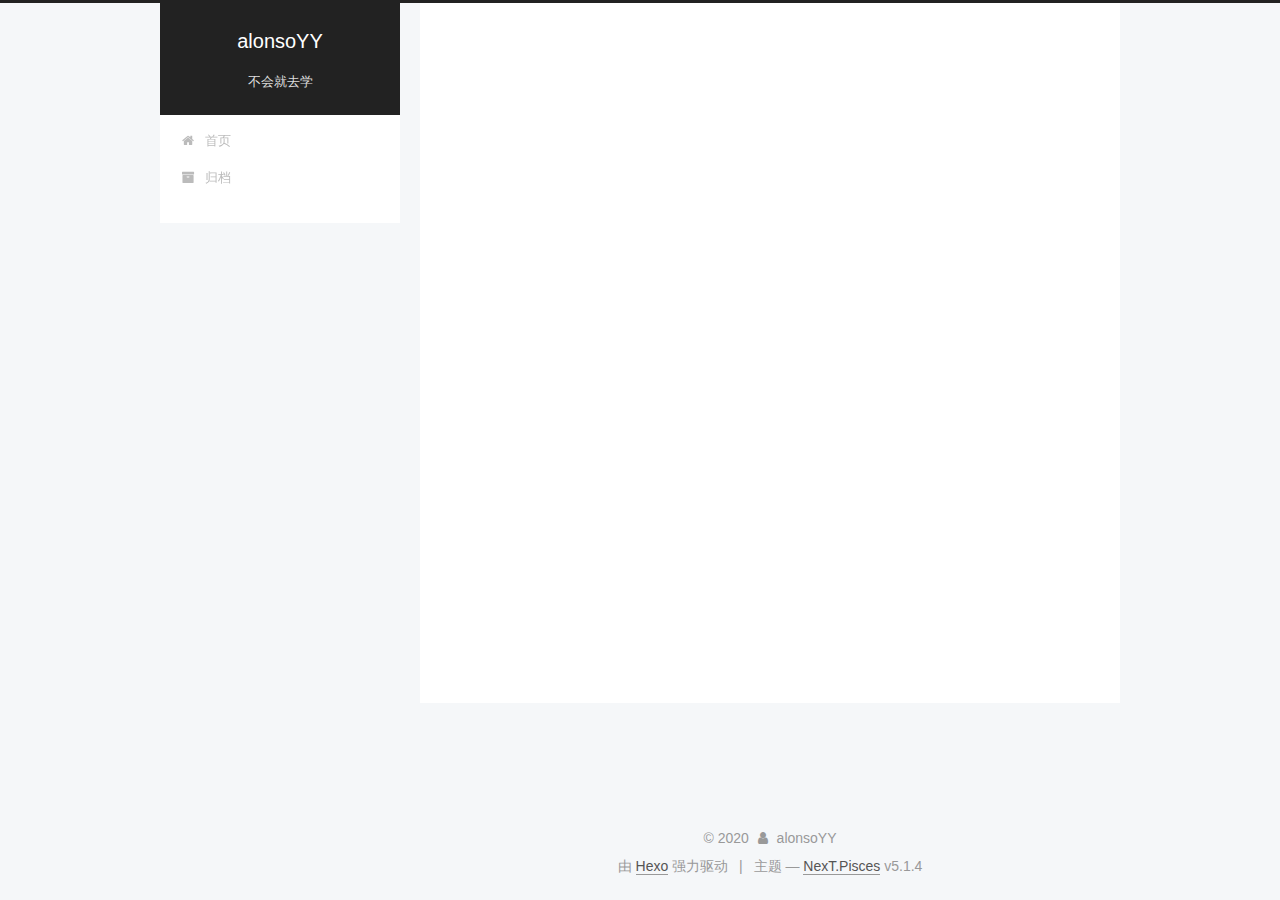
<file: archives/2020/02/index.html>
<!DOCTYPE html>



  


<html class="theme-next pisces use-motion" lang="zh-Hans">
<head>
  <meta charset="UTF-8"/>
<meta http-equiv="X-UA-Compatible" content="IE=edge" />
<meta name="viewport" content="width=device-width, initial-scale=1, maximum-scale=1"/>
<meta name="theme-color" content="#222">









<meta http-equiv="Cache-Control" content="no-transform" />
<meta http-equiv="Cache-Control" content="no-siteapp" />
















  
  
  <link href="/lib/fancybox/source/jquery.fancybox.css?v=2.1.5" rel="stylesheet" type="text/css" />







<link href="/lib/font-awesome/css/font-awesome.min.css?v=4.6.2" rel="stylesheet" type="text/css" />

<link href="/css/main.css?v=5.1.4" rel="stylesheet" type="text/css" />


  <link rel="apple-touch-icon" sizes="180x180" href="/images/apple-touch-icon-next.png?v=5.1.4">


  <link rel="icon" type="image/png" sizes="32x32" href="/images/favicon-32x32-next.png?v=5.1.4">


  <link rel="icon" type="image/png" sizes="16x16" href="/images/favicon-16x16-next.png?v=5.1.4">


  <link rel="mask-icon" href="/images/logo.svg?v=5.1.4" color="#222">





  <meta name="keywords" content="Hexo, NexT" />










<meta name="description" content="你不会重启一下啊！">
<meta property="og:type" content="website">
<meta property="og:title" content="alonsoYY">
<meta property="og:url" content="http://yoursite.com/archives/2020/02/index.html">
<meta property="og:site_name" content="alonsoYY">
<meta property="og:description" content="你不会重启一下啊！">
<meta property="article:author" content="alonsoYY">
<meta name="twitter:card" content="summary">



<script type="text/javascript" id="hexo.configurations">
  var NexT = window.NexT || {};
  var CONFIG = {
    root: '/',
    scheme: 'Pisces',
    version: '5.1.4',
    sidebar: {"position":"left","display":"post","offset":12,"b2t":false,"scrollpercent":false,"onmobile":false},
    fancybox: true,
    tabs: true,
    motion: {"enable":true,"async":false,"transition":{"post_block":"fadeIn","post_header":"slideDownIn","post_body":"slideDownIn","coll_header":"slideLeftIn","sidebar":"slideUpIn"}},
    duoshuo: {
      userId: '0',
      author: '博主'
    },
    algolia: {
      applicationID: '',
      apiKey: '',
      indexName: '',
      hits: {"per_page":10},
      labels: {"input_placeholder":"Search for Posts","hits_empty":"We didn't find any results for the search: ${query}","hits_stats":"${hits} results found in ${time} ms"}
    }
  };
</script>



  <link rel="canonical" href="http://yoursite.com/archives/2020/02/"/>





  <title>归档 | alonsoYY</title>
  








<meta name="generator" content="Hexo 4.2.0"></head>

<body itemscope itemtype="http://schema.org/WebPage" lang="zh-Hans">

  
  
    
  

  <div class="container sidebar-position-left page-archive">
    <div class="headband"></div>

    <header id="header" class="header" itemscope itemtype="http://schema.org/WPHeader">
      <div class="header-inner"><div class="site-brand-wrapper">
  <div class="site-meta ">
    

    <div class="custom-logo-site-title">
      <a href="/"  class="brand" rel="start">
        <span class="logo-line-before"><i></i></span>
        <span class="site-title">alonsoYY</span>
        <span class="logo-line-after"><i></i></span>
      </a>
    </div>
      
        <p class="site-subtitle">不会就去学</p>
      
  </div>

  <div class="site-nav-toggle">
    <button>
      <span class="btn-bar"></span>
      <span class="btn-bar"></span>
      <span class="btn-bar"></span>
    </button>
  </div>
</div>

<nav class="site-nav">
  

  
    <ul id="menu" class="menu">
      
        
        <li class="menu-item menu-item-home">
          <a href="/%20" rel="section">
            
              <i class="menu-item-icon fa fa-fw fa-home"></i> <br />
            
            首页
          </a>
        </li>
      
        
        <li class="menu-item menu-item-archives">
          <a href="/archives/%20" rel="section">
            
              <i class="menu-item-icon fa fa-fw fa-archive"></i> <br />
            
            归档
          </a>
        </li>
      

      
    </ul>
  

  
</nav>



 </div>
    </header>

    <main id="main" class="main">
      <div class="main-inner">
        <div class="content-wrap">
          <div id="content" class="content">
            

  
  
  
  <div class="post-block archive">
    <div id="posts" class="posts-collapse">
      <span class="archive-move-on"></span>

      <span class="archive-page-counter">
        
        
        
          
        
        嗯..! 目前共计 3 篇日志。 继续努力。
      </span>

      

        
        
        

        
          
          <div class="collection-title">
            <h1 class="archive-year" id="archive-year-2020">2020</h1>
          </div>
        
        

        

  <article class="post post-type-normal" itemscope itemtype="http://schema.org/Article">
    <header class="post-header">

      <h2 class="post-title">
        
            <a class="post-title-link" href="/2020/02/22/%E4%BD%A0%E4%B8%8D%E7%9F%A5%E9%81%93%E7%9A%84%E6%B1%89%E5%AF%86%E5%B0%94%E9%A1%BF/" itemprop="url">
              
                <span itemprop="name">你不知道的汉密尔顿</span>
              
            </a>
        
      </h2>

      <div class="post-meta">
        <time class="post-time" itemprop="dateCreated"
              datetime="2020-02-22T16:29:53+08:00"
              content="2020-02-22" >
          02-22
        </time>
      </div>

    </header>
  </article>



      

        
        
        

        
        

        

  <article class="post post-type-normal" itemscope itemtype="http://schema.org/Article">
    <header class="post-header">

      <h2 class="post-title">
        
            <a class="post-title-link" href="/2020/02/21/Markdown%E6%96%87%E5%AD%97%E5%A4%84%E7%90%86/" itemprop="url">
              
                <span itemprop="name">Markdown排版</span>
              
            </a>
        
      </h2>

      <div class="post-meta">
        <time class="post-time" itemprop="dateCreated"
              datetime="2020-02-21T14:44:09+08:00"
              content="2020-02-21" >
          02-21
        </time>
      </div>

    </header>
  </article>



      

        
        
        

        
        

        

  <article class="post post-type-normal" itemscope itemtype="http://schema.org/Article">
    <header class="post-header">

      <h2 class="post-title">
        
            <a class="post-title-link" href="/2020/02/21/hello-world/" itemprop="url">
              
                <span itemprop="name">Hello World</span>
              
            </a>
        
      </h2>

      <div class="post-meta">
        <time class="post-time" itemprop="dateCreated"
              datetime="2020-02-21T11:53:06+08:00"
              content="2020-02-21" >
          02-21
        </time>
      </div>

    </header>
  </article>



      

    </div>
  </div>
  
  
  

  



          </div>
          


          

        </div>
        
          
  
  <div class="sidebar-toggle">
    <div class="sidebar-toggle-line-wrap">
      <span class="sidebar-toggle-line sidebar-toggle-line-first"></span>
      <span class="sidebar-toggle-line sidebar-toggle-line-middle"></span>
      <span class="sidebar-toggle-line sidebar-toggle-line-last"></span>
    </div>
  </div>

  <aside id="sidebar" class="sidebar">
    
    <div class="sidebar-inner">

      

      

      <section class="site-overview-wrap sidebar-panel sidebar-panel-active">
        <div class="site-overview">
          <div class="site-author motion-element" itemprop="author" itemscope itemtype="http://schema.org/Person">
            
              <img class="site-author-image" itemprop="image"
                src="/images/blogphoto11.jpg"
                alt="alonsoYY" />
            
              <p class="site-author-name" itemprop="name">alonsoYY</p>
              <p class="site-description motion-element" itemprop="description">你不会重启一下啊！</p>
          </div>

          <nav class="site-state motion-element">

            
              <div class="site-state-item site-state-posts">
              
                <a href="/archives/%20%7C%7C%20archive">
              
                  <span class="site-state-item-count">3</span>
                  <span class="site-state-item-name">日志</span>
                </a>
              </div>
            

            

            
              
              
              <div class="site-state-item site-state-tags">
                
                  <span class="site-state-item-count">1</span>
                  <span class="site-state-item-name">标签</span>
                
              </div>
            

          </nav>

          

          

          
          

          
          

          

        </div>
      </section>

      

      

    </div>
  </aside>


        
      </div>
    </main>

    <footer id="footer" class="footer">
      <div class="footer-inner">
        <div class="copyright">&copy; <span itemprop="copyrightYear">2020</span>
  <span class="with-love">
    <i class="fa fa-user"></i>
  </span>
  <span class="author" itemprop="copyrightHolder">alonsoYY</span>

  
</div>


  <div class="powered-by">由 <a class="theme-link" target="_blank" href="https://hexo.io">Hexo</a> 强力驱动</div>



  <span class="post-meta-divider">|</span>



  <div class="theme-info">主题 &mdash; <a class="theme-link" target="_blank" href="https://github.com/iissnan/hexo-theme-next">NexT.Pisces</a> v5.1.4</div>




        







        
      </div>
    </footer>

    
      <div class="back-to-top">
        <i class="fa fa-arrow-up"></i>
        
      </div>
    

    

  </div>

  

<script type="text/javascript">
  if (Object.prototype.toString.call(window.Promise) !== '[object Function]') {
    window.Promise = null;
  }
</script>









  












  
  
    <script type="text/javascript" src="/lib/jquery/index.js?v=2.1.3"></script>
  

  
  
    <script type="text/javascript" src="/lib/fastclick/lib/fastclick.min.js?v=1.0.6"></script>
  

  
  
    <script type="text/javascript" src="/lib/jquery_lazyload/jquery.lazyload.js?v=1.9.7"></script>
  

  
  
    <script type="text/javascript" src="/lib/velocity/velocity.min.js?v=1.2.1"></script>
  

  
  
    <script type="text/javascript" src="/lib/velocity/velocity.ui.min.js?v=1.2.1"></script>
  

  
  
    <script type="text/javascript" src="/lib/fancybox/source/jquery.fancybox.pack.js?v=2.1.5"></script>
  


  


  <script type="text/javascript" src="/js/src/utils.js?v=5.1.4"></script>

  <script type="text/javascript" src="/js/src/motion.js?v=5.1.4"></script>



  
  


  <script type="text/javascript" src="/js/src/affix.js?v=5.1.4"></script>

  <script type="text/javascript" src="/js/src/schemes/pisces.js?v=5.1.4"></script>



  

  


  <script type="text/javascript" src="/js/src/bootstrap.js?v=5.1.4"></script>



  


  




	





  





  












  





  

  

  

  
  

  

  

  

</body>
</html>
</file>
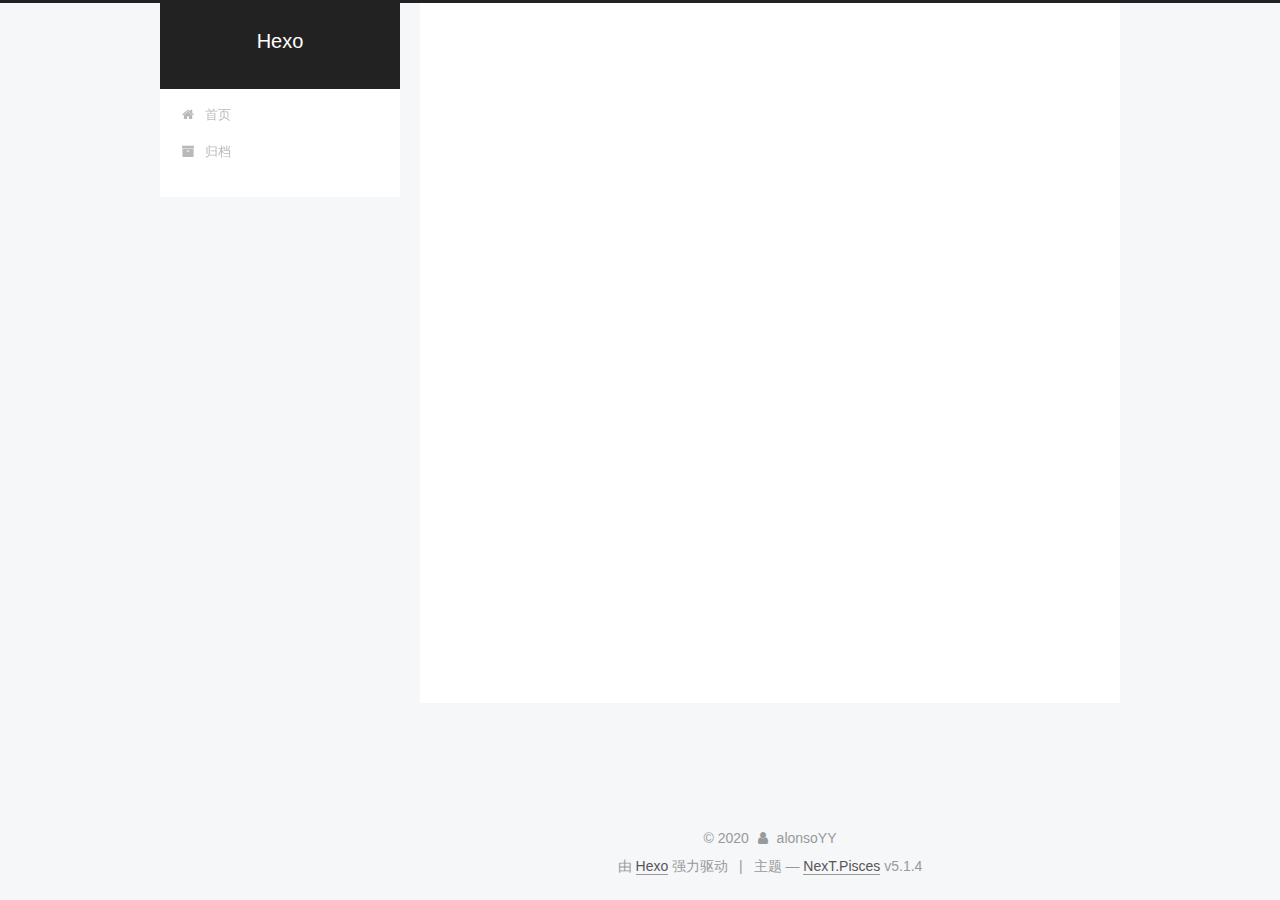
<file: 2020/02/21/第二篇文章/index.html>
<!DOCTYPE html>



  


<html class="theme-next pisces use-motion" lang="zh-Hans">
<head>
  <meta charset="UTF-8"/>
<meta http-equiv="X-UA-Compatible" content="IE=edge" />
<meta name="viewport" content="width=device-width, initial-scale=1, maximum-scale=1"/>
<meta name="theme-color" content="#222">









<meta http-equiv="Cache-Control" content="no-transform" />
<meta http-equiv="Cache-Control" content="no-siteapp" />
















  
  
  <link href="/lib/fancybox/source/jquery.fancybox.css?v=2.1.5" rel="stylesheet" type="text/css" />







<link href="/lib/font-awesome/css/font-awesome.min.css?v=4.6.2" rel="stylesheet" type="text/css" />

<link href="/css/main.css?v=5.1.4" rel="stylesheet" type="text/css" />


  <link rel="apple-touch-icon" sizes="180x180" href="/images/apple-touch-icon-next.png?v=5.1.4">


  <link rel="icon" type="image/png" sizes="32x32" href="/images/favicon-32x32-next.png?v=5.1.4">


  <link rel="icon" type="image/png" sizes="16x16" href="/images/favicon-16x16-next.png?v=5.1.4">


  <link rel="mask-icon" href="/images/logo.svg?v=5.1.4" color="#222">





  <meta name="keywords" content="Hexo, NexT" />










<meta name="description" content="#博客内容自我介绍别乱看">
<meta property="og:type" content="article">
<meta property="og:title" content="第二篇文章">
<meta property="og:url" content="http://yoursite.com/2020/02/21/%E7%AC%AC%E4%BA%8C%E7%AF%87%E6%96%87%E7%AB%A0/index.html">
<meta property="og:site_name" content="Hexo">
<meta property="og:description" content="#博客内容自我介绍别乱看">
<meta property="article:published_time" content="2020-02-21T06:44:09.000Z">
<meta property="article:modified_time" content="2020-02-21T06:51:20.560Z">
<meta property="article:author" content="alonsoYY">
<meta name="twitter:card" content="summary">



<script type="text/javascript" id="hexo.configurations">
  var NexT = window.NexT || {};
  var CONFIG = {
    root: '/',
    scheme: 'Pisces',
    version: '5.1.4',
    sidebar: {"position":"left","display":"post","offset":12,"b2t":false,"scrollpercent":false,"onmobile":false},
    fancybox: true,
    tabs: true,
    motion: {"enable":true,"async":false,"transition":{"post_block":"fadeIn","post_header":"slideDownIn","post_body":"slideDownIn","coll_header":"slideLeftIn","sidebar":"slideUpIn"}},
    duoshuo: {
      userId: '0',
      author: '博主'
    },
    algolia: {
      applicationID: '',
      apiKey: '',
      indexName: '',
      hits: {"per_page":10},
      labels: {"input_placeholder":"Search for Posts","hits_empty":"We didn't find any results for the search: ${query}","hits_stats":"${hits} results found in ${time} ms"}
    }
  };
</script>



  <link rel="canonical" href="http://yoursite.com/2020/02/21/第二篇文章/"/>





  <title>第二篇文章 | Hexo</title>
  








<meta name="generator" content="Hexo 4.2.0"></head>

<body itemscope itemtype="http://schema.org/WebPage" lang="zh-Hans">

  
  
    
  

  <div class="container sidebar-position-left page-post-detail">
    <div class="headband"></div>

    <header id="header" class="header" itemscope itemtype="http://schema.org/WPHeader">
      <div class="header-inner"><div class="site-brand-wrapper">
  <div class="site-meta ">
    

    <div class="custom-logo-site-title">
      <a href="/"  class="brand" rel="start">
        <span class="logo-line-before"><i></i></span>
        <span class="site-title">Hexo</span>
        <span class="logo-line-after"><i></i></span>
      </a>
    </div>
      
        <p class="site-subtitle"></p>
      
  </div>

  <div class="site-nav-toggle">
    <button>
      <span class="btn-bar"></span>
      <span class="btn-bar"></span>
      <span class="btn-bar"></span>
    </button>
  </div>
</div>

<nav class="site-nav">
  

  
    <ul id="menu" class="menu">
      
        
        <li class="menu-item menu-item-home">
          <a href="/%20" rel="section">
            
              <i class="menu-item-icon fa fa-fw fa-home"></i> <br />
            
            首页
          </a>
        </li>
      
        
        <li class="menu-item menu-item-archives">
          <a href="/archives/%20" rel="section">
            
              <i class="menu-item-icon fa fa-fw fa-archive"></i> <br />
            
            归档
          </a>
        </li>
      

      
    </ul>
  

  
</nav>



 </div>
    </header>

    <main id="main" class="main">
      <div class="main-inner">
        <div class="content-wrap">
          <div id="content" class="content">
            

  <div id="posts" class="posts-expand">
    

  

  
  
  

  <article class="post post-type-normal" itemscope itemtype="http://schema.org/Article">
  
  
  
  <div class="post-block">
    <link itemprop="mainEntityOfPage" href="http://yoursite.com/2020/02/21/%E7%AC%AC%E4%BA%8C%E7%AF%87%E6%96%87%E7%AB%A0/">

    <span hidden itemprop="author" itemscope itemtype="http://schema.org/Person">
      <meta itemprop="name" content="alonsoYY">
      <meta itemprop="description" content="">
      <meta itemprop="image" content="/images/blogphoto11.jpg">
    </span>

    <span hidden itemprop="publisher" itemscope itemtype="http://schema.org/Organization">
      <meta itemprop="name" content="Hexo">
    </span>

    
      <header class="post-header">

        
        
          <h1 class="post-title" itemprop="name headline">第二篇文章</h1>
        

        <div class="post-meta">
          <span class="post-time">
            
              <span class="post-meta-item-icon">
                <i class="fa fa-calendar-o"></i>
              </span>
              
                <span class="post-meta-item-text">发表于</span>
              
              <time title="创建于" itemprop="dateCreated datePublished" datetime="2020-02-21T14:44:09+08:00">
                2020-02-21
              </time>
            

            

            
          </span>

          

          
            
          

          
          

          

          

          

        </div>
      </header>
    

    
    
    
    <div class="post-body" itemprop="articleBody">

      
      

      
        <p>#博客内容<br>自我介绍<br>别乱看</p>

      
    </div>
    
    
    

    

    

    

    <footer class="post-footer">
      

      
      
      

      
        <div class="post-nav">
          <div class="post-nav-next post-nav-item">
            
              <a href="/2020/02/21/hello-world/" rel="next" title="Hello World">
                <i class="fa fa-chevron-left"></i> Hello World
              </a>
            
          </div>

          <span class="post-nav-divider"></span>

          <div class="post-nav-prev post-nav-item">
            
              <a href="/2020/02/22/%E4%BD%A0%E4%B8%8D%E7%9F%A5%E9%81%93%E7%9A%84%E6%B1%89%E5%AF%86%E5%B0%94%E9%A1%BF/" rel="prev" title="你不知道的汉密尔顿">
                你不知道的汉密尔顿 <i class="fa fa-chevron-right"></i>
              </a>
            
          </div>
        </div>
      

      
      
    </footer>
  </div>
  
  
  
  </article>



    <div class="post-spread">
      
    </div>
  </div>


          </div>
          


          

  



        </div>
        
          
  
  <div class="sidebar-toggle">
    <div class="sidebar-toggle-line-wrap">
      <span class="sidebar-toggle-line sidebar-toggle-line-first"></span>
      <span class="sidebar-toggle-line sidebar-toggle-line-middle"></span>
      <span class="sidebar-toggle-line sidebar-toggle-line-last"></span>
    </div>
  </div>

  <aside id="sidebar" class="sidebar">
    
    <div class="sidebar-inner">

      

      

      <section class="site-overview-wrap sidebar-panel sidebar-panel-active">
        <div class="site-overview">
          <div class="site-author motion-element" itemprop="author" itemscope itemtype="http://schema.org/Person">
            
              <img class="site-author-image" itemprop="image"
                src="/images/blogphoto11.jpg"
                alt="alonsoYY" />
            
              <p class="site-author-name" itemprop="name">alonsoYY</p>
              <p class="site-description motion-element" itemprop="description">你不会重启一下啊！</p>
          </div>

          <nav class="site-state motion-element">

            
              <div class="site-state-item site-state-posts">
              
                <a href="/archives/%20%7C%7C%20archive">
              
                  <span class="site-state-item-count">3</span>
                  <span class="site-state-item-name">日志</span>
                </a>
              </div>
            

            

            

          </nav>

          

          

          
          

          
          

          

        </div>
      </section>

      

      

    </div>
  </aside>


        
      </div>
    </main>

    <footer id="footer" class="footer">
      <div class="footer-inner">
        <div class="copyright">&copy; <span itemprop="copyrightYear">2020</span>
  <span class="with-love">
    <i class="fa fa-user"></i>
  </span>
  <span class="author" itemprop="copyrightHolder">alonsoYY</span>

  
</div>


  <div class="powered-by">由 <a class="theme-link" target="_blank" href="https://hexo.io">Hexo</a> 强力驱动</div>



  <span class="post-meta-divider">|</span>



  <div class="theme-info">主题 &mdash; <a class="theme-link" target="_blank" href="https://github.com/iissnan/hexo-theme-next">NexT.Pisces</a> v5.1.4</div>




        







        
      </div>
    </footer>

    
      <div class="back-to-top">
        <i class="fa fa-arrow-up"></i>
        
      </div>
    

    

  </div>

  

<script type="text/javascript">
  if (Object.prototype.toString.call(window.Promise) !== '[object Function]') {
    window.Promise = null;
  }
</script>









  












  
  
    <script type="text/javascript" src="/lib/jquery/index.js?v=2.1.3"></script>
  

  
  
    <script type="text/javascript" src="/lib/fastclick/lib/fastclick.min.js?v=1.0.6"></script>
  

  
  
    <script type="text/javascript" src="/lib/jquery_lazyload/jquery.lazyload.js?v=1.9.7"></script>
  

  
  
    <script type="text/javascript" src="/lib/velocity/velocity.min.js?v=1.2.1"></script>
  

  
  
    <script type="text/javascript" src="/lib/velocity/velocity.ui.min.js?v=1.2.1"></script>
  

  
  
    <script type="text/javascript" src="/lib/fancybox/source/jquery.fancybox.pack.js?v=2.1.5"></script>
  


  


  <script type="text/javascript" src="/js/src/utils.js?v=5.1.4"></script>

  <script type="text/javascript" src="/js/src/motion.js?v=5.1.4"></script>



  
  


  <script type="text/javascript" src="/js/src/affix.js?v=5.1.4"></script>

  <script type="text/javascript" src="/js/src/schemes/pisces.js?v=5.1.4"></script>



  
  <script type="text/javascript" src="/js/src/scrollspy.js?v=5.1.4"></script>
<script type="text/javascript" src="/js/src/post-details.js?v=5.1.4"></script>



  


  <script type="text/javascript" src="/js/src/bootstrap.js?v=5.1.4"></script>



  


  




	





  





  












  





  

  

  

  
  

  

  

  

</body>
</html>
</file>
<file: css/main.css>
/* normalize.css v3.0.2 | MIT License | git.io/normalize */
html {
  font-family: sans-serif; /* 1 */
  -ms-text-size-adjust: 100%; /* 2 */
  -webkit-text-size-adjust: 100%; /* 2 */
}
body {
  margin: 0;
}
article,
aside,
details,
figcaption,
figure,
footer,
header,
hgroup,
main,
menu,
nav,
section,
summary {
  display: block;
}
audio,
canvas,
progress,
video {
  display: inline-block; /* 1 */
  vertical-align: baseline; /* 2 */
}
audio:not([controls]) {
  display: none;
  height: 0;
}
[hidden],
template {
  display: none;
}
a {
  background-color: transparent;
}
a:active,
a:hover {
  outline: 0;
}
abbr[title] {
  border-bottom: 1px dotted;
}
b,
strong {
  font-weight: bold;
}
dfn {
  font-style: italic;
}
h1 {
  font-size: 2em;
  margin: 0.67em 0;
}
mark {
  background: #ff0;
  color: #000;
}
small {
  font-size: 80%;
}
sub,
sup {
  font-size: 75%;
  line-height: 0;
  position: relative;
  vertical-align: baseline;
}
sup {
  top: -0.5em;
}
sub {
  bottom: -0.25em;
}
img {
  border: 0;
}
svg:not(:root) {
  overflow: hidden;
}
figure {
  margin: 1em 40px;
}
hr {
  -moz-box-sizing: content-box;
  box-sizing: content-box;
  height: 0;
}
pre {
  overflow: auto;
}
code,
kbd,
pre,
samp {
  font-family: monospace, monospace;
  font-size: 1em;
}
button,
input,
optgroup,
select,
textarea {
  color: inherit; /* 1 */
  font: inherit; /* 2 */
  margin: 0; /* 3 */
}
button {
  overflow: visible;
}
button,
select {
  text-transform: none;
}
button,
html input[type="button"],
input[type="reset"],
input[type="submit"] {
  -webkit-appearance: button; /* 2 */
  cursor: pointer; /* 3 */
}
button[disabled],
html input[disabled] {
  cursor: default;
}
button::-moz-focus-inner,
input::-moz-focus-inner {
  border: 0;
  padding: 0;
}
input {
  line-height: normal;
}
input[type="checkbox"],
input[type="radio"] {
  box-sizing: border-box; /* 1 */
  padding: 0; /* 2 */
}
input[type="number"]::-webkit-inner-spin-button,
input[type="number"]::-webkit-outer-spin-button {
  height: auto;
}
input[type="search"] {
  -webkit-appearance: textfield; /* 1 */
  -moz-box-sizing: content-box;
  -webkit-box-sizing: content-box; /* 2 */
  box-sizing: content-box;
}
input[type="search"]::-webkit-search-cancel-button,
input[type="search"]::-webkit-search-decoration {
  -webkit-appearance: none;
}
fieldset {
  border: 1px solid #c0c0c0;
  margin: 0 2px;
  padding: 0.35em 0.625em 0.75em;
}
legend {
  border: 0; /* 1 */
  padding: 0; /* 2 */
}
textarea {
  overflow: auto;
}
optgroup {
  font-weight: bold;
}
table {
  border-collapse: collapse;
  border-spacing: 0;
}
td,
th {
  padding: 0;
}
::selection {
  background: #262a30;
  color: #fff;
}
body {
  position: relative;
  font-family: 'Lato', "PingFang SC", "Microsoft YaHei", sans-serif;
  font-size: 14px;
  line-height: 2;
  color: #555;
  background: #f5f7f9;
}
@media (max-width: 767px) {
  body {
    padding-right: 0 !important;
  }
}
@media (min-width: 768px) and (max-width: 991px) {
  body {
    padding-right: 0 !important;
  }
}
@media (min-width: 1600px) {
  body {
    font-size: 16px;
  }
}
h1,
h2,
h3,
h4,
h5,
h6 {
  margin: 0;
  padding: 0;
  font-weight: bold;
  line-height: 1.5;
  font-family: 'Lato', "PingFang SC", "Microsoft YaHei", sans-serif;
}
h2,
h3,
h4,
h5,
h6 {
  margin: 20px 0 15px;
}
h1 {
  font-size: 22px;
}
@media (max-width: 767px) {
  h1 {
    font-size: 18px;
  }
}
h2 {
  font-size: 20px;
}
@media (max-width: 767px) {
  h2 {
    font-size: 16px;
  }
}
h3 {
  font-size: 18px;
}
@media (max-width: 767px) {
  h3 {
    font-size: 14px;
  }
}
h4 {
  font-size: 16px;
}
@media (max-width: 767px) {
  h4 {
    font-size: 12px;
  }
}
h5 {
  font-size: 14px;
}
@media (max-width: 767px) {
  h5 {
    font-size: 10px;
  }
}
h6 {
  font-size: 12px;
}
@media (max-width: 767px) {
  h6 {
    font-size: 8px;
  }
}
p {
  margin: 0 0 20px 0;
}
a {
  color: #555;
  text-decoration: none;
  outline: none;
  border-bottom: 1px solid #999;
  word-wrap: break-word;
}
a:hover {
  color: #222;
  border-bottom-color: #222;
}
blockquote {
  margin: 0;
  padding: 0;
}
img {
  display: block;
  margin: auto;
  max-width: 100%;
  height: auto;
}
hr {
  margin: 40px 0;
  height: 3px;
  border: none;
  background-color: #ddd;
  background-image: repeating-linear-gradient(-45deg, #fff, #fff 4px, transparent 4px, transparent 8px);
}
blockquote {
  padding: 0 15px;
  color: #666;
  border-left: 4px solid #ddd;
}
blockquote cite::before {
  content: "-";
  padding: 0 5px;
}
dt {
  font-weight: 700;
}
dd {
  margin: 0;
  padding: 0;
}
kbd {
  border: 1px solid #ccc;
  border-radius: 0.2em;
  box-shadow: 0.1em 0.1em 0.2em rgba(0,0,0,0.1);
  background-color: #f9f9f9;
  font-family: inherit;
  background-image: -webkit-linear-gradient(top, #eee, #fff, #eee);
  padding: 0.1em 0.3em;
  white-space: nowrap;
}
.text-left {
  text-align: left;
}
.text-center {
  text-align: center;
}
.text-right {
  text-align: right;
}
.text-justify {
  text-align: justify;
}
.text-nowrap {
  white-space: nowrap;
}
.text-lowercase {
  text-transform: lowercase;
}
.text-uppercase {
  text-transform: uppercase;
}
.text-capitalize {
  text-transform: capitalize;
}
.center-block {
  display: block;
  margin-left: auto;
  margin-right: auto;
}
.clearfix:before,
.clearfix:after {
  content: " ";
  display: table;
}
.clearfix:after {
  clear: both;
}
.pullquote {
  width: 45%;
}
.pullquote.left {
  float: left;
  margin-left: 5px;
  margin-right: 10px;
}
.pullquote.right {
  float: right;
  margin-left: 10px;
  margin-right: 5px;
}
.affix.affix.affix {
  position: fixed;
}
.translation {
  margin-top: -20px;
  font-size: 14px;
  color: #999;
}
.scrollbar-measure {
  width: 100px;
  height: 100px;
  overflow: scroll;
  position: absolute;
  top: -9999px;
}
.use-motion .motion-element {
  opacity: 0;
}
table {
  margin: 20px 0;
  width: 100%;
  border-collapse: collapse;
  border-spacing: 0;
  border: 1px solid #ddd;
  font-size: 14px;
  table-layout: fixed;
  word-wrap: break-all;
}
table>tbody>tr:nth-of-type(odd) {
  background-color: #f9f9f9;
}
table>tbody>tr:hover {
  background-color: #f5f5f5;
}
caption,
th,
td {
  padding: 8px;
  text-align: left;
  vertical-align: middle;
  font-weight: normal;
}
th,
td {
  border-bottom: 3px solid #ddd;
  border-right: 1px solid #eee;
}
th {
  padding-bottom: 10px;
  font-weight: 700;
}
td {
  border-bottom-width: 1px;
}
html,
body {
  height: 100%;
}
.container {
  position: relative;
  min-height: 100%;
}
.header-inner {
  margin: 0 auto;
  padding: 100px 0 70px;
  width: 700px;
}
@media (min-width: 1600px) {
  .container .header-inner {
    width: 900px;
  }
}
.main {
  padding-bottom: 150px;
}
.main-inner {
  margin: 0 auto;
  width: 700px;
}
@media (min-width: 1600px) {
  .container .main-inner {
    width: 900px;
  }
}
.footer {
  position: absolute;
  left: 0;
  bottom: 0;
  width: 100%;
  min-height: 50px;
}
.footer-inner {
  box-sizing: border-box;
  margin: 20px auto;
  width: 700px;
}
@media (min-width: 1600px) {
  .container .footer-inner {
    width: 900px;
  }
}
pre,
.highlight {
  overflow: auto;
  margin: 20px 0;
  padding: 0;
  font-size: 13px;
  color: #4d4d4c;
  background: #f7f7f7;
  line-height: 1.6;
}
pre,
code {
  font-family: consolas, Menlo, "PingFang SC", "Microsoft YaHei", monospace;
}
code {
  padding: 2px 4px;
  word-wrap: break-word;
  color: #555;
  background: #eee;
  border-radius: 3px;
  font-size: 13px;
}
pre {
  padding: 10px;
}
pre code {
  padding: 0;
  color: #4d4d4c;
  background: none;
  text-shadow: none;
}
.highlight {
  border-radius: 1px;
}
.highlight pre {
  border: none;
  margin: 0;
  padding: 10px 0;
}
.highlight table {
  margin: 0;
  width: auto;
  border: none;
}
.highlight td {
  border: none;
  padding: 0;
}
.highlight figcaption {
  font-size: 1em;
  color: #4d4d4c;
  line-height: 1em;
  margin-bottom: 1em;
}
.highlight figcaption:before,
.highlight figcaption:after {
  content: " ";
  display: table;
}
.highlight figcaption:after {
  clear: both;
}
.highlight figcaption a {
  float: right;
  color: #4d4d4c;
}
.highlight figcaption a:hover {
  border-bottom-color: #4d4d4c;
}
.highlight .gutter pre {
  padding-left: 10px;
  padding-right: 10px;
  color: #869194;
  text-align: right;
  background-color: #eff2f3;
}
.highlight .code pre {
  width: 100%;
  padding-left: 10px;
  padding-right: 10px;
  background-color: #f7f7f7;
}
.highlight .line {
  height: 20px;
}
.gutter {
  -webkit-user-select: none;
  -moz-user-select: none;
  -ms-user-select: none;
  user-select: none;
}
.gist table {
  width: auto;
}
.gist table td {
  border: none;
}
pre .deletion {
  background: #fdd;
}
pre .addition {
  background: #dfd;
}
pre .meta {
  color: #8959a8;
}
pre .comment {
  color: #8e908c;
}
pre .variable,
pre .attribute,
pre .tag,
pre .regexp,
pre .ruby .constant,
pre .xml .tag .title,
pre .xml .pi,
pre .xml .doctype,
pre .html .doctype,
pre .css .id,
pre .css .class,
pre .css .pseudo {
  color: #c82829;
}
pre .number,
pre .preprocessor,
pre .built_in,
pre .literal,
pre .params,
pre .constant,
pre .command {
  color: #f5871f;
}
pre .ruby .class .title,
pre .css .rules .attribute,
pre .string,
pre .value,
pre .inheritance,
pre .header,
pre .ruby .symbol,
pre .xml .cdata,
pre .special,
pre .number,
pre .formula {
  color: #718c00;
}
pre .title,
pre .css .hexcolor {
  color: #3e999f;
}
pre .function,
pre .python .decorator,
pre .python .title,
pre .ruby .function .title,
pre .ruby .title .keyword,
pre .perl .sub,
pre .javascript .title,
pre .coffeescript .title {
  color: #4271ae;
}
pre .keyword,
pre .javascript .function {
  color: #8959a8;
}
.full-image.full-image.full-image.full-image {
  border: none;
  max-width: 100%;
  width: auto;
  margin: 20px auto 25px;
}
@media (min-width: 992px) {
  .full-image.full-image.full-image.full-image {
    max-width: none;
    width: 118%;
    margin: 0 -9%;
  }
}
.blockquote-center,
.page-home .post-type-quote blockquote,
.page-post-detail .post-type-quote blockquote {
  position: relative;
  margin: 40px 0;
  padding: 0;
  border-left: none;
  text-align: center;
}
.blockquote-center::before,
.page-home .post-type-quote blockquote::before,
.page-post-detail .post-type-quote blockquote::before,
.blockquote-center::after,
.page-home .post-type-quote blockquote::after,
.page-post-detail .post-type-quote blockquote::after {
  position: absolute;
  content: ' ';
  display: block;
  width: 100%;
  height: 24px;
  opacity: 0.2;
  background-repeat: no-repeat;
  background-position: 0 -6px;
  background-size: 22px 22px;
}
.blockquote-center::before,
.page-home .post-type-quote blockquote::before,
.page-post-detail .post-type-quote blockquote::before {
  top: -20px;
  background-image: url("../images/quote-l.svg");
  border-top: 1px solid #ccc;
}
.blockquote-center::after,
.page-home .post-type-quote blockquote::after,
.page-post-detail .post-type-quote blockquote::after {
  bottom: -20px;
  background-image: url("../images/quote-r.svg");
  border-bottom: 1px solid #ccc;
  background-position: 100% 8px;
}
.blockquote-center p,
.page-home .post-type-quote blockquote p,
.page-post-detail .post-type-quote blockquote p,
.blockquote-center div,
.page-home .post-type-quote blockquote div,
.page-post-detail .post-type-quote blockquote div {
  text-align: center;
}
.post .post-body .group-picture img {
  box-sizing: border-box;
  padding: 0 3px;
  border: none;
}
.post .group-picture-row {
  overflow: hidden;
  margin-top: 6px;
}
.post .group-picture-row:first-child {
  margin-top: 0;
}
.post .group-picture-column {
  float: left;
}
.page-post-detail .post-body .group-picture-column {
  float: none;
  margin-top: 10px;
  width: auto !important;
}
.page-post-detail .post-body .group-picture-column img {
  margin: 0 auto;
}
.page-archive .group-picture-container {
  overflow: hidden;
}
.page-archive .group-picture-row {
  float: left;
}
.page-archive .group-picture-row:first-child {
  margin-top: 6px;
}
.page-archive .group-picture-column {
  max-width: 150px;
  max-height: 150px;
}
.post-body .note {
  position: relative;
  padding: 15px;
  margin-bottom: 20px;
  border: 1px solid #eee;
  border-left-width: 5px;
  border-radius: 3px;
}
.post-body .note h2,
.post-body .note h3,
.post-body .note h4,
.post-body .note h5,
.post-body .note h6 {
  margin-top: 0;
  margin-bottom: 0;
  border-bottom: initial;
  padding-top: 0 !important;
}
.post-body .note p:first-child,
.post-body .note ul:first-child,
.post-body .note ol:first-child,
.post-body .note table:first-child,
.post-body .note pre:first-child,
.post-body .note blockquote:first-child {
  margin-top: 0;
}
.post-body .note p:last-child,
.post-body .note ul:last-child,
.post-body .note ol:last-child,
.post-body .note table:last-child,
.post-body .note pre:last-child,
.post-body .note blockquote:last-child {
  margin-bottom: 0;
}
.post-body .note.default {
  border-left-color: #777;
}
.post-body .note.default h2,
.post-body .note.default h3,
.post-body .note.default h4,
.post-body .note.default h5,
.post-body .note.default h6 {
  color: #777;
}
.post-body .note.primary {
  border-left-color: #6f42c1;
}
.post-body .note.primary h2,
.post-body .note.primary h3,
.post-body .note.primary h4,
.post-body .note.primary h5,
.post-body .note.primary h6 {
  color: #6f42c1;
}
.post-body .note.info {
  border-left-color: #428bca;
}
.post-body .note.info h2,
.post-body .note.info h3,
.post-body .note.info h4,
.post-body .note.info h5,
.post-body .note.info h6 {
  color: #428bca;
}
.post-body .note.success {
  border-left-color: #5cb85c;
}
.post-body .note.success h2,
.post-body .note.success h3,
.post-body .note.success h4,
.post-body .note.success h5,
.post-body .note.success h6 {
  color: #5cb85c;
}
.post-body .note.warning {
  border-left-color: #f0ad4e;
}
.post-body .note.warning h2,
.post-body .note.warning h3,
.post-body .note.warning h4,
.post-body .note.warning h5,
.post-body .note.warning h6 {
  color: #f0ad4e;
}
.post-body .note.danger {
  border-left-color: #d9534f;
}
.post-body .note.danger h2,
.post-body .note.danger h3,
.post-body .note.danger h4,
.post-body .note.danger h5,
.post-body .note.danger h6 {
  color: #d9534f;
}
.post-body .label {
  display: inline;
  padding: 0 2px;
  white-space: nowrap;
}
.post-body .label.default {
  background-color: #f0f0f0;
}
.post-body .label.primary {
  background-color: #efe6f7;
}
.post-body .label.info {
  background-color: #e5f2f8;
}
.post-body .label.success {
  background-color: #e7f4e9;
}
.post-body .label.warning {
  background-color: #fcf6e1;
}
.post-body .label.danger {
  background-color: #fae8eb;
}
.post-body .tabs {
  position: relative;
  display: block;
  margin-bottom: 20px;
  padding-top: 10px;
}
.post-body .tabs ul.nav-tabs {
  margin: 0;
  padding: 0;
  display: flex;
  margin-bottom: -1px;
}
@media (max-width: 413px) {
  .post-body .tabs ul.nav-tabs {
    display: block;
    margin-bottom: 5px;
  }
}
.post-body .tabs ul.nav-tabs li.tab {
  list-style-type: none !important;
  margin: 0 0.25em 0 0;
  border-top: 3px solid transparent;
  border-left: 1px solid transparent;
  border-right: 1px solid transparent;
}
@media (max-width: 413px) {
  .post-body .tabs ul.nav-tabs li.tab {
    margin: initial;
    border-top: 1px solid transparent;
    border-left: 3px solid transparent;
    border-right: 1px solid transparent;
    border-bottom: 1px solid transparent;
  }
}
.post-body .tabs ul.nav-tabs li.tab a {
  outline: 0;
  border-bottom: initial;
  display: block;
  line-height: 1.8em;
  padding: 0.25em 0.75em;
  transition-duration: 0.2s;
  transition-timing-function: ease-out;
  transition-delay: 0s;
}
.post-body .tabs ul.nav-tabs li.tab a i {
  width: 1.285714285714286em;
}
.post-body .tabs ul.nav-tabs li.tab.active {
  border-top: 3px solid #fc6423;
  border-left: 1px solid #ddd;
  border-right: 1px solid #ddd;
  background-color: #fff;
}
@media (max-width: 413px) {
  .post-body .tabs ul.nav-tabs li.tab.active {
    border-top: 1px solid #ddd;
    border-left: 3px solid #fc6423;
    border-right: 1px solid #ddd;
    border-bottom: 1px solid #ddd;
  }
}
.post-body .tabs ul.nav-tabs li.tab.active a {
  cursor: default;
  color: #555;
}
.post-body .tabs .tab-content {
  background-color: #fff;
}
.post-body .tabs .tab-content .tab-pane {
  border: 1px solid #ddd;
  padding: 20px 20px 0 20px;
}
.post-body .tabs .tab-content .tab-pane:not(.active) {
  display: none !important;
}
.post-body .tabs .tab-content .tab-pane.active {
  display: block !important;
}
.btn {
  display: inline-block;
  padding: 0 20px;
  font-size: 14px;
  color: #555;
  background: #fff;
  border: 2px solid #555;
  text-decoration: none;
  border-radius: 2px;
  transition-property: background-color;
  transition-duration: 0.2s;
  transition-timing-function: ease-in-out;
  transition-delay: 0s;
  line-height: 2;
}
.btn:hover {
  border-color: #222;
  color: #fff;
  background: #222;
}
.btn +.btn {
  margin: 0 0 8px 8px;
}
.btn .fa-fw {
  width: 1.285714285714286em;
  text-align: left;
}
.btn-bar {
  display: block;
  width: 22px;
  height: 2px;
  background: #555;
  border-radius: 1px;
}
.btn-bar+.btn-bar {
  margin-top: 4px;
}
.pagination {
  margin: 120px 0 40px;
  text-align: center;
  border-top: 1px solid #eee;
}
.page-number-basic,
.pagination .prev,
.pagination .next,
.pagination .page-number,
.pagination .space {
  display: inline-block;
  position: relative;
  top: -1px;
  margin: 0 10px;
  padding: 0 11px;
}
@media (max-width: 767px) {
  .page-number-basic,
  .pagination .prev,
  .pagination .next,
  .pagination .page-number,
  .pagination .space {
    margin: 0 5px;
  }
}
.pagination .prev,
.pagination .next,
.pagination .page-number {
  border-bottom: 0;
  border-top: 1px solid #eee;
  transition-property: border-color;
  transition-duration: 0.2s;
  transition-timing-function: ease-in-out;
  transition-delay: 0s;
}
.pagination .prev:hover,
.pagination .next:hover,
.pagination .page-number:hover {
  border-top-color: #222;
}
.pagination .space {
  padding: 0;
  margin: 0;
}
.pagination .prev {
  margin-left: 0;
}
.pagination .next {
  margin-right: 0;
}
.pagination .page-number.current {
  color: #fff;
  background: #ccc;
  border-top-color: #ccc;
}
@media (max-width: 767px) {
  .pagination {
    border-top: none;
  }
  .pagination .prev,
  .pagination .next,
  .pagination .page-number {
    margin-bottom: 10px;
    border-top: 0;
    border-bottom: 1px solid #eee;
    padding: 0 10px;
  }
  .pagination .prev:hover,
  .pagination .next:hover,
  .pagination .page-number:hover {
    border-bottom-color: #222;
  }
}
.comments {
  margin: 60px 20px 0;
}
.tag-cloud {
  text-align: center;
}
.tag-cloud a {
  display: inline-block;
  margin: 10px;
}
.back-to-top {
  box-sizing: border-box;
  position: fixed;
  bottom: -100px;
  right: 30px;
  z-index: 1050;
  padding: 0 6px;
  width: 24px;
  background: #222;
  font-size: 12px;
  opacity: 0.6;
  color: #fff;
  cursor: pointer;
  text-align: center;
  -webkit-transform: translateZ(0);
  transition-property: bottom;
  transition-duration: 0.2s;
  transition-timing-function: ease-in-out;
  transition-delay: 0s;
}
@media (min-width: 768px) and (max-width: 991px) {
  .back-to-top {
    display: none !important;
  }
}
@media (max-width: 767px) {
  .back-to-top {
    display: none !important;
  }
}
.back-to-top.back-to-top-on {
  bottom: 30px;
}
.header {
  background: transparent;
}
.header-inner {
  position: relative;
}
.headband {
  height: 3px;
  background: #222;
}
.site-meta {
  margin: 0;
  text-align: center;
}
@media (max-width: 767px) {
  .site-meta {
    text-align: center;
  }
}
.brand {
  position: relative;
  display: inline-block;
  padding: 0 40px;
  color: #fff;
  background: #222;
  border-bottom: none;
}
.brand:hover {
  color: #fff;
}
.logo {
  display: inline-block;
  margin-right: 5px;
  line-height: 36px;
  vertical-align: top;
}
.site-title {
  display: inline-block;
  vertical-align: top;
  line-height: 36px;
  font-size: 20px;
  font-weight: normal;
  font-family: 'Lato', "PingFang SC", "Microsoft YaHei", sans-serif;
}
.site-subtitle {
  margin-top: 10px;
  font-size: 13px;
  color: #ddd;
}
.use-motion .brand {
  opacity: 0;
}
.use-motion .logo,
.use-motion .site-title,
.use-motion .site-subtitle {
  opacity: 0;
  position: relative;
  top: -10px;
}
.site-nav-toggle {
  display: none;
  position: absolute;
  top: 10px;
  left: 10px;
}
@media (max-width: 767px) {
  .site-nav-toggle {
    display: block;
  }
}
.site-nav-toggle button {
  margin-top: 2px;
  padding: 9px 10px;
  background: transparent;
  border: none;
}
@media (max-width: 767px) {
  .site-nav {
    display: none;
    margin: 0 -10px;
    padding: 0 10px;
    clear: both;
    border-top: 1px solid #ddd;
  }
}
@media (min-width: 768px) and (max-width: 991px) {
  .site-nav {
    display: block !important;
  }
}
@media (min-width: 992px) {
  .site-nav {
    display: block !important;
  }
}
.menu {
  margin-top: 20px;
  padding-left: 0;
  text-align: center;
}
.menu .menu-item {
  display: inline-block;
  margin: 0 10px;
  list-style: none;
}
@media screen and (max-width: 767px) {
  .menu .menu-item {
    margin-top: 10px;
  }
}
.menu .menu-item a {
  display: block;
  font-size: 13px;
  line-height: inherit;
  border-bottom: 1px solid transparent;
  transition-property: border-color;
  transition-duration: 0.2s;
  transition-timing-function: ease-in-out;
  transition-delay: 0s;
}
.menu .menu-item a:hover,
.menu-item-active a {
  border-bottom-color: #222;
}
.menu .menu-item .fa {
  margin-right: 5px;
}
.use-motion .menu-item {
  opacity: 0;
}
.post-body {
  font-family: 'Lato', "PingFang SC", "Microsoft YaHei", sans-serif;
}
@media (max-width: 767px) {
  .post-body {
    word-break: break-word;
  }
}
.post-body .fancybox img {
  display: block !important;
  margin: 0 auto;
  cursor: pointer;
  cursor: zoom-in;
  cursor: -webkit-zoom-in;
}
.post-body .image-caption,
.post-body .figure .caption {
  margin: -20px auto 15px;
  text-align: center;
  font-size: 14px;
  color: #999;
  font-weight: bold;
  line-height: 1;
}
.post-sticky-flag {
  display: inline-block;
  font-size: 16px;
  -ms-transform: rotate(30deg);
  -webkit-transform: rotate(30deg);
  -moz-transform: rotate(30deg);
  -ms-transform: rotate(30deg);
  -o-transform: rotate(30deg);
  transform: rotate(30deg);
}
.use-motion .post-block,
.use-motion .pagination,
.use-motion .comments {
  opacity: 0;
}
.use-motion .post-header {
  opacity: 0;
}
.use-motion .post-body {
  opacity: 0;
}
.use-motion .collection-title {
  opacity: 0;
}
.posts-expand {
  padding-top: 40px;
}
@media (max-width: 767px) {
  .posts-expand {
    margin: 0 20px;
  }
  .post-body pre .gutter pre {
    padding-right: 10px;
  }
  .post-body .highlight {
    margin-left: 0px;
    margin-right: 0px;
    padding: 0;
  }
  .post-body .highlight .gutter pre {
    padding-right: 10px;
  }
}
@media (min-width: 992px) {
  .posts-expand .post-body {
    text-align: justify;
  }
}
.posts-expand .post-body h2,
.posts-expand .post-body h3,
.posts-expand .post-body h4,
.posts-expand .post-body h5,
.posts-expand .post-body h6 {
  padding-top: 10px;
}
.posts-expand .post-body h2 .header-anchor,
.posts-expand .post-body h3 .header-anchor,
.posts-expand .post-body h4 .header-anchor,
.posts-expand .post-body h5 .header-anchor,
.posts-expand .post-body h6 .header-anchor {
  float: right;
  margin-left: 10px;
  color: #ccc;
  border-bottom-style: none;
  visibility: hidden;
}
.posts-expand .post-body h2 .header-anchor:hover,
.posts-expand .post-body h3 .header-anchor:hover,
.posts-expand .post-body h4 .header-anchor:hover,
.posts-expand .post-body h5 .header-anchor:hover,
.posts-expand .post-body h6 .header-anchor:hover {
  color: inherit;
}
.posts-expand .post-body h2:hover .header-anchor,
.posts-expand .post-body h3:hover .header-anchor,
.posts-expand .post-body h4:hover .header-anchor,
.posts-expand .post-body h5:hover .header-anchor,
.posts-expand .post-body h6:hover .header-anchor {
  visibility: visible;
}
.posts-expand .post-body ul li {
  list-style: circle;
}
.posts-expand .post-body img {
  box-sizing: border-box;
  margin: auto;
  padding: 3px;
  border: 1px solid #ddd;
}
.posts-expand .post-body .fancybox img {
  margin: 0 auto 25px;
}
@media (max-width: 767px) {
  .posts-collapse {
    margin: 0 20px;
  }
  .posts-collapse .post-title,
  .posts-collapse .post-meta {
    display: block;
    width: auto;
    text-align: left;
  }
}
.posts-collapse {
  position: relative;
  z-index: 1010;
  margin-left: 55px;
}
.posts-collapse::after {
  content: " ";
  position: absolute;
  top: 20px;
  left: 0;
  margin-left: -2px;
  width: 4px;
  height: 100%;
  background: #f5f5f5;
  z-index: -1;
}
@media (max-width: 767px) {
  .posts-collapse {
    margin: 0 20px;
  }
}
.posts-collapse .collection-title {
  position: relative;
  margin: 60px 0;
}
.posts-collapse .collection-title h1,
.posts-collapse .collection-title h2 {
  margin-left: 20px;
}
.posts-collapse .collection-title small {
  color: #bbb;
  margin-left: 5px;
}
.posts-collapse .collection-title::before {
  content: " ";
  position: absolute;
  left: 0;
  top: 50%;
  margin-left: -4px;
  margin-top: -4px;
  width: 8px;
  height: 8px;
  background: #bbb;
  border-radius: 50%;
}
.posts-collapse .post {
  margin: 30px 0;
}
.posts-collapse .post-header {
  position: relative;
  transition-duration: 0.2s;
  transition-timing-function: ease-in-out;
  transition-delay: 0s;
  transition-property: border;
  border-bottom: 1px dashed #ccc;
}
.posts-collapse .post-header::before {
  content: " ";
  position: absolute;
  left: 0;
  top: 12px;
  width: 6px;
  height: 6px;
  margin-left: -4px;
  background: #bbb;
  border-radius: 50%;
  border: 1px solid #fff;
  transition-duration: 0.2s;
  transition-timing-function: ease-in-out;
  transition-delay: 0s;
  transition-property: background;
}
.posts-collapse .post-header:hover {
  border-bottom-color: #666;
}
.posts-collapse .post-header:hover::before {
  background: #222;
}
.posts-collapse .post-meta {
  position: absolute;
  font-size: 12px;
  left: 20px;
  top: 5px;
}
.posts-collapse .post-comments-count {
  display: none;
}
.posts-collapse .post-title {
  margin-left: 60px;
  font-size: 16px;
  font-weight: normal;
  line-height: inherit;
}
.posts-collapse .post-title::after {
  margin-left: 3px;
  opacity: 0.6;
}
.posts-collapse .post-title a {
  color: #666;
  border-bottom: none;
}
.page-home .post-type-quote .post-header,
.page-post-detail .post-type-quote .post-header,
.page-home .post-type-quote .post-tags,
.page-post-detail .post-type-quote .post-tags {
  display: none;
}
.posts-expand .post-title {
  text-align: center;
  word-break: break-word;
  font-weight: 400;
}
.posts-expand .post-title-link {
  display: inline-block;
  position: relative;
  color: #555;
  border-bottom: none;
  line-height: 1.2;
  vertical-align: top;
}
.posts-expand .post-title-link::before {
  content: "";
  position: absolute;
  width: 100%;
  height: 2px;
  bottom: 0;
  left: 0;
  background-color: #000;
  visibility: hidden;
  -webkit-transform: scaleX(0);
  -moz-transform: scaleX(0);
  -ms-transform: scaleX(0);
  -o-transform: scaleX(0);
  transform: scaleX(0);
  transition-duration: 0.2s;
  transition-timing-function: ease-in-out;
  transition-delay: 0s;
}
.posts-expand .post-title-link:hover::before {
  visibility: visible;
  -webkit-transform: scaleX(1);
  -moz-transform: scaleX(1);
  -ms-transform: scaleX(1);
  -o-transform: scaleX(1);
  transform: scaleX(1);
}
.posts-expand .post-title-link .fa {
  font-size: 16px;
}
.posts-expand .post-meta {
  margin: 3px 0 60px 0;
  color: #999;
  font-family: 'Lato', "PingFang SC", "Microsoft YaHei", sans-serif;
  font-size: 12px;
  text-align: center;
}
.posts-expand .post-meta .post-category-list {
  display: inline-block;
  margin: 0;
  padding: 3px;
}
.posts-expand .post-meta .post-category-list-link {
  color: #999;
}
.posts-expand .post-meta .post-description {
  font-size: 14px;
  margin-top: 2px;
}
.post-meta-divider {
  margin: 0 0.5em;
}
.post-meta-item-icon {
  margin-right: 3px;
}
@media (min-width: 768px) and (max-width: 991px) {
  .post-meta-item-icon {
    display: inline-block;
  }
}
@media (max-width: 767px) {
  .post-meta-item-icon {
    display: inline-block;
  }
}
@media (min-width: 768px) and (max-width: 991px) {
  .post-meta-item-text {
    display: none;
  }
}
@media (max-width: 767px) {
  .post-meta-item-text {
    display: none;
  }
}
@media (max-width: 767px) {
  .posts-expand .post-comments-count {
    display: none;
  }
}
.post-button {
  margin-top: 40px;
}
.posts-expand .post-tags {
  margin-top: 40px;
  text-align: center;
}
.posts-expand .post-tags a {
  display: inline-block;
  margin-right: 10px;
  font-size: 13px;
}
.post-nav {
  display: table;
  margin-top: 15px;
  width: 100%;
  border-top: 1px solid #eee;
}
.post-nav-divider {
  display: table-cell;
  width: 10%;
}
.post-nav-item {
  display: table-cell;
  padding: 10px 0 0 0;
  width: 45%;
  vertical-align: top;
}
.post-nav-item a {
  position: relative;
  display: block;
  line-height: 25px;
  font-size: 14px;
  color: #555;
  border-bottom: none;
}
.post-nav-item a:hover {
  color: #222;
  border-bottom: none;
}
.post-nav-item a:active {
  top: 2px;
}
.post-nav-item .fa {
  position: absolute;
  top: 8px;
  left: 0;
  font-size: 12px;
}
.post-nav-next a {
  padding-left: 15px;
}
.post-nav-prev {
  text-align: right;
}
.post-nav-prev a {
  padding-right: 15px;
}
.post-nav-prev .fa {
  right: 0;
  left: auto;
}
.posts-expand .post-eof {
  display: block;
  margin: 80px auto 60px;
  width: 8%;
  height: 1px;
  background: #ccc;
  text-align: center;
}
.post:last-child .post-eof.post-eof.post-eof {
  display: none;
}
.post-gallery {
  display: table;
  table-layout: fixed;
  width: 100%;
  border-collapse: separate;
}
.post-gallery-row {
  display: table-row;
}
.post-gallery .post-gallery-img {
  display: table-cell;
  text-align: center;
  vertical-align: middle;
  border: none;
}
.post-gallery .post-gallery-img img {
  max-width: 100%;
  max-height: 100%;
  border: none;
}
.fancybox-close,
.fancybox-close:hover {
  border: none;
}
.rtl.post-body p,
.rtl.post-body a,
.rtl.post-body h1,
.rtl.post-body h2,
.rtl.post-body h3,
.rtl.post-body h4,
.rtl.post-body h5,
.rtl.post-body h6,
.rtl.post-body li,
.rtl.post-body ul,
.rtl.post-body ol {
  direction: rtl;
  font-family: UKIJ Ekran;
}
.rtl.post-title {
  font-family: UKIJ Ekran;
}
.sidebar {
  position: fixed;
  right: 0;
  top: 0;
  bottom: 0;
  width: 0;
  z-index: 1040;
  box-shadow: inset 0 2px 6px #000;
  background: #222;
  -webkit-transform: translateZ(0);
}
.sidebar a {
  color: #999;
  border-bottom-color: #555;
}
.sidebar a:hover {
  color: #eee;
}
@media (min-width: 768px) and (max-width: 991px) {
  .sidebar {
    display: none !important;
  }
}
@media (max-width: 767px) {
  .sidebar {
    display: none !important;
  }
}
.sidebar-inner {
  position: relative;
  padding: 20px 10px;
  color: #999;
  text-align: center;
}
.site-overview-wrap {
  overflow: hidden;
}
.site-overview {
  overflow-y: auto;
  overflow-x: hidden;
}
.sidebar-toggle {
  position: fixed;
  right: 30px;
  bottom: 45px;
  width: 14px;
  height: 14px;
  padding: 5px;
  background: #222;
  line-height: 0;
  z-index: 1050;
  cursor: pointer;
  -webkit-transform: translateZ(0);
}
@media (min-width: 768px) and (max-width: 991px) {
  .sidebar-toggle {
    display: none !important;
  }
}
@media (max-width: 767px) {
  .sidebar-toggle {
    display: none !important;
  }
}
.sidebar-toggle-line {
  position: relative;
  display: inline-block;
  vertical-align: top;
  height: 2px;
  width: 100%;
  background: #fff;
  margin-top: 3px;
}
.sidebar-toggle-line:first-child {
  margin-top: 0;
}
.site-author-image {
  display: block;
  margin: 0 auto;
  padding: 2px;
  max-width: 120px;
  height: auto;
  border: 1px solid #eee;
}
.site-author-name {
  margin: 0;
  text-align: center;
  color: #222;
  font-weight: 600;
}
.site-description {
  margin-top: 0;
  text-align: center;
  font-size: 13px;
  color: #999;
}
.site-state {
  overflow: hidden;
  line-height: 1.4;
  white-space: nowrap;
  text-align: center;
}
.site-state-item {
  display: inline-block;
  padding: 0 15px;
  border-left: 1px solid #eee;
}
.site-state-item:first-child {
  border-left: none;
}
.site-state-item a {
  border-bottom: none;
}
.site-state-item-count {
  display: block;
  text-align: center;
  color: inherit;
  font-weight: 600;
  font-size: 16px;
}
.site-state-item-name {
  font-size: 13px;
  color: #999;
}
.feed-link {
  margin-top: 20px;
}
.feed-link a {
  display: inline-block;
  padding: 0 15px;
  color: #fc6423;
  border: 1px solid #fc6423;
  border-radius: 4px;
}
.feed-link a i {
  color: #fc6423;
  font-size: 14px;
}
.feed-link a:hover {
  color: #fff;
  background: #fc6423;
}
.feed-link a:hover i {
  color: #fff;
}
.links-of-author {
  margin-top: 20px;
}
.links-of-author a {
  display: inline-block;
  vertical-align: middle;
  margin-right: 10px;
  margin-bottom: 10px;
  border-bottom-color: #555;
  font-size: 13px;
}
.links-of-author a:before {
  display: inline-block;
  vertical-align: middle;
  margin-right: 3px;
  content: " ";
  width: 4px;
  height: 4px;
  border-radius: 50%;
  background: #086caa;
}
.links-of-blogroll {
  font-size: 13px;
}
.links-of-blogroll-title {
  margin-top: 20px;
  font-size: 14px;
  font-weight: 600;
}
.links-of-blogroll-list {
  margin: 0;
  padding: 0;
  list-style: none;
}
.links-of-blogroll-item {
  padding: 2px 10px;
}
.links-of-blogroll-item a {
  max-width: 280px;
  box-sizing: border-box;
  display: inline-block;
  overflow: hidden;
  white-space: nowrap;
  text-overflow: ellipsis;
}
.sidebar-nav {
  margin: 0 0 20px;
  padding-left: 0;
}
.sidebar-nav li {
  display: inline-block;
  cursor: pointer;
  border-bottom: 1px solid transparent;
  font-size: 14px;
  color: #555;
}
.sidebar-nav li:hover {
  color: #fc6423;
}
.page-post-detail .sidebar-nav-toc {
  padding: 0 5px;
}
.page-post-detail .sidebar-nav-overview {
  margin-left: 10px;
}
.sidebar-nav .sidebar-nav-active {
  color: #fc6423;
  border-bottom-color: #fc6423;
}
.sidebar-nav .sidebar-nav-active:hover {
  color: #fc6423;
}
.sidebar-panel {
  display: none;
}
.sidebar-panel-active {
  display: block;
}
.post-toc-empty {
  font-size: 14px;
  color: #666;
}
.post-toc-wrap {
  overflow: hidden;
}
.post-toc {
  overflow: auto;
}
.post-toc ol {
  margin: 0;
  padding: 0 2px 5px 10px;
  text-align: left;
  list-style: none;
  font-size: 14px;
}
.post-toc ol > ol {
  padding-left: 0;
}
.post-toc ol a {
  transition-duration: 0.2s;
  transition-timing-function: ease-in-out;
  transition-delay: 0s;
  transition-property: all;
  color: #666;
  border-bottom-color: #ccc;
}
.post-toc ol a:hover {
  color: #000;
  border-bottom-color: #000;
}
.post-toc .nav-item {
  overflow: hidden;
  text-overflow: ellipsis;
  text-align: justify;
  line-height: 1.8;
}
.post-toc .nav .nav-child {
  display: none;
}
.post-toc .nav .active > .nav-child {
  display: block;
}
.post-toc .nav .active-current > .nav-child {
  display: block;
}
.post-toc .nav .active-current > .nav-child > .nav-item {
  display: block;
}
.post-toc .nav .active > a {
  color: #fc6423;
  border-bottom-color: #fc6423;
}
.post-toc .nav .active-current > a {
  color: #fc6423;
}
.post-toc .nav .active-current > a:hover {
  color: #fc6423;
}
.footer {
  font-size: 14px;
  color: #999;
}
.footer img {
  border: none;
}
.footer-inner {
  text-align: center;
}
.with-love {
  display: inline-block;
  margin: 0 5px;
}
.powered-by,
.theme-info {
  display: inline-block;
}
.cc-license {
  margin-top: 10px;
  text-align: center;
}
.cc-license .cc-opacity {
  opacity: 0.7;
  border-bottom: none;
}
.cc-license .cc-opacity:hover {
  opacity: 0.9;
}
.cc-license img {
  display: inline-block;
}
.theme-next #ds-thread #ds-reset {
  color: #555;
}
.theme-next #ds-thread #ds-reset .ds-replybox {
  margin-bottom: 30px;
}
.theme-next #ds-thread #ds-reset .ds-replybox .ds-avatar,
.theme-next #ds-reset .ds-avatar img {
  box-shadow: none;
}
.theme-next #ds-thread #ds-reset .ds-textarea-wrapper {
  border-color: #c7d4e1;
  background: none;
  border-top-right-radius: 3px;
  border-top-left-radius: 3px;
}
.theme-next #ds-thread #ds-reset .ds-textarea-wrapper textarea {
  height: 60px;
}
.theme-next #ds-reset .ds-rounded-top {
  border-radius: 0;
}
.theme-next #ds-thread #ds-reset .ds-post-toolbar {
  box-sizing: border-box;
  border: 1px solid #c7d4e1;
  background: #f6f8fa;
}
.theme-next #ds-thread #ds-reset .ds-post-options {
  height: 40px;
  border: none;
  background: none;
}
.theme-next #ds-thread #ds-reset .ds-toolbar-buttons {
  top: 11px;
}
.theme-next #ds-thread #ds-reset .ds-sync {
  top: 5px;
}
.theme-next #ds-thread #ds-reset .ds-post-button {
  top: 4px;
  right: 5px;
  width: 90px;
  height: 30px;
  border: 1px solid #c5ced7;
  border-radius: 3px;
  background-image: linear-gradient(#fbfbfc, #f5f7f9);
  color: #60676d;
}
.theme-next #ds-thread #ds-reset .ds-post-button:hover {
  background-position: 0 -30px;
  color: #60676d;
}
.theme-next #ds-thread #ds-reset .ds-comments-info {
  padding: 10px 0;
}
.theme-next #ds-thread #ds-reset .ds-sort {
  display: none;
}
.theme-next #ds-thread #ds-reset li.ds-tab a.ds-current {
  border: none;
  background: #f6f8fa;
  color: #60676d;
}
.theme-next #ds-thread #ds-reset li.ds-tab a.ds-current:hover {
  background-color: #e9f0f7;
  color: #60676d;
}
.theme-next #ds-thread #ds-reset li.ds-tab a {
  border-radius: 2px;
  padding: 5px;
}
.theme-next #ds-thread #ds-reset .ds-login-buttons p {
  color: #999;
  line-height: 36px;
}
.theme-next #ds-thread #ds-reset .ds-login-buttons .ds-service-list li {
  height: 28px;
}
.theme-next #ds-thread #ds-reset .ds-service-list a {
  background: none;
  padding: 5px;
  border: 1px solid;
  border-radius: 3px;
  text-align: center;
}
.theme-next #ds-thread #ds-reset .ds-service-list a:hover {
  color: #fff;
  background: #666;
}
.theme-next #ds-thread #ds-reset .ds-service-list .ds-weibo {
  color: #fc9b00;
  border-color: #fc9b00;
}
.theme-next #ds-thread #ds-reset .ds-service-list .ds-weibo:hover {
  background: #fc9b00;
}
.theme-next #ds-thread #ds-reset .ds-service-list .ds-qq {
  color: #60a3ec;
  border-color: #60a3ec;
}
.theme-next #ds-thread #ds-reset .ds-service-list .ds-qq:hover {
  background: #60a3ec;
}
.theme-next #ds-thread #ds-reset .ds-service-list .ds-renren {
  color: #2e7ac4;
  border-color: #2e7ac4;
}
.theme-next #ds-thread #ds-reset .ds-service-list .ds-renren:hover {
  background: #2e7ac4;
}
.theme-next #ds-thread #ds-reset .ds-service-list .ds-douban {
  color: #37994c;
  border-color: #37994c;
}
.theme-next #ds-thread #ds-reset .ds-service-list .ds-douban:hover {
  background: #37994c;
}
.theme-next #ds-thread #ds-reset .ds-service-list .ds-kaixin {
  color: #fef20d;
  border-color: #fef20d;
}
.theme-next #ds-thread #ds-reset .ds-service-list .ds-kaixin:hover {
  background: #fef20d;
}
.theme-next #ds-thread #ds-reset .ds-service-list .ds-netease {
  color: #f00;
  border-color: #f00;
}
.theme-next #ds-thread #ds-reset .ds-service-list .ds-netease:hover {
  background: #f00;
}
.theme-next #ds-thread #ds-reset .ds-service-list .ds-sohu {
  color: #ffcb05;
  border-color: #ffcb05;
}
.theme-next #ds-thread #ds-reset .ds-service-list .ds-sohu:hover {
  background: #ffcb05;
}
.theme-next #ds-thread #ds-reset .ds-service-list .ds-baidu {
  color: #2831e0;
  border-color: #2831e0;
}
.theme-next #ds-thread #ds-reset .ds-service-list .ds-baidu:hover {
  background: #2831e0;
}
.theme-next #ds-thread #ds-reset .ds-service-list .ds-google {
  color: #166bec;
  border-color: #166bec;
}
.theme-next #ds-thread #ds-reset .ds-service-list .ds-google:hover {
  background: #166bec;
}
.theme-next #ds-thread #ds-reset .ds-service-list .ds-weixin {
  color: #00ce0d;
  border-color: #00ce0d;
}
.theme-next #ds-thread #ds-reset .ds-service-list .ds-weixin:hover {
  background: #00ce0d;
}
.theme-next #ds-thread #ds-reset .ds-service-list .ds-more-services {
  border: none;
}
.theme-next #ds-thread #ds-reset .ds-service-list .ds-more-services:hover {
  background: none;
}
.theme-next #ds-reset .duoshuo-ua-admin {
  display: inline-block;
  color: #f00;
}
.theme-next #ds-reset .duoshuo-ua-platform,
.theme-next #ds-reset .duoshuo-ua-browser {
  color: #ccc;
}
.theme-next #ds-reset .duoshuo-ua-platform .fa,
.theme-next #ds-reset .duoshuo-ua-browser .fa {
  display: inline-block;
  margin-right: 3px;
}
.theme-next #ds-reset .duoshuo-ua-separator {
  display: inline-block;
  margin-left: 5px;
}
.theme-next .this_ua {
  background-color: #ccc !important;
  border-radius: 4px;
  padding: 0 5px !important;
  margin: 1px 1px !important;
  border: 1px solid #bbb !important;
  color: #fff;
  display: inline-block !important;
}
.theme-next .this_ua.admin {
  background-color: #d9534f !important;
  border-color: #d9534f !important;
}
.theme-next .this_ua.platform.iOS,
.theme-next .this_ua.platform.Mac,
.theme-next .this_ua.platform.Windows {
  background-color: #39b3d7 !important;
  border-color: #46b8da !important;
}
.theme-next .this_ua.platform.Linux {
  background-color: #3a3a3a !important;
  border-color: #1f1f1f !important;
}
.theme-next .this_ua.platform.Android {
  background-color: #00c47d !important;
  border-color: #01b171 !important;
}
.theme-next .this_ua.browser.Mobile,
.theme-next .this_ua.browser.Chrome {
  background-color: #5cb85c !important;
  border-color: #4cae4c !important;
}
.theme-next .this_ua.browser.Firefox {
  background-color: #f0ad4e !important;
  border-color: #eea236 !important;
}
.theme-next .this_ua.browser.Maxthon,
.theme-next .this_ua.browser.IE {
  background-color: #428bca !important;
  border-color: #357ebd !important;
}
.theme-next .this_ua.browser.baidu,
.theme-next .this_ua.browser.UCBrowser,
.theme-next .this_ua.browser.Opera {
  background-color: #d9534f !important;
  border-color: #d43f3a !important;
}
.theme-next .this_ua.browser.Android,
.theme-next .this_ua.browser.QQBrowser {
  background-color: #78ace9 !important;
  border-color: #4cae4c !important;
}
.post-spread {
  margin-top: 20px;
  text-align: center;
}
.jiathis_style {
  display: inline-block;
}
.jiathis_style a {
  border: none;
}
.fa {
  font-family: FontAwesome !important;
}
.post-spread {
  margin-top: 20px;
  text-align: center;
}
.bdshare-slide-button-box a {
  border: none;
}
.bdsharebuttonbox {
  display: inline-block;
}
.bdsharebuttonbox a {
  border: none;
}
.local-search-pop-overlay {
  position: fixed;
  width: 100%;
  height: 100%;
  top: 0;
  left: 0;
  z-index: 2080;
  background-color: rgba(0,0,0,0.3);
}
.local-search-popup {
  display: none;
  position: fixed;
  top: 10%;
  left: 50%;
  margin-left: -350px;
  width: 700px;
  height: 80%;
  padding: 0;
  background: #fff;
  color: #333;
  z-index: 9999;
  border-radius: 5px;
}
@media (max-width: 767px) {
  .local-search-popup {
    padding: 0;
    top: 0;
    left: 0;
    margin: 0;
    width: 100%;
    height: 100%;
    border-radius: 0;
  }
}
.local-search-popup ul.search-result-list {
  padding: 0;
  margin: 0 5px;
}
.local-search-popup p.search-result {
  border-bottom: 1px dashed #ccc;
  padding: 5px 0;
}
.local-search-popup a.search-result-title {
  font-weight: bold;
  font-size: 16px;
}
.local-search-popup .search-keyword {
  border-bottom: 1px dashed #f00;
  font-weight: bold;
  color: #f00;
}
.local-search-popup .local-search-header {
  padding: 5px;
  height: 36px;
  background: #f5f5f5;
  border-top-left-radius: 5px;
  border-top-right-radius: 5px;
}
.local-search-popup #local-search-result {
  overflow: auto;
  position: relative;
  padding: 5px 25px;
  height: calc(100% - 55px);
}
.local-search-popup .local-search-input-wrapper {
  display: inline-block;
  width: calc(100% - 90px);
  height: 36px;
  line-height: 36px;
  padding: 0 5px;
}
.local-search-popup .local-search-input-wrapper input {
  padding: 8px 0;
  height: 20px;
  display: block;
  width: 100%;
  outline: none;
  border: none;
  background: transparent;
  vertical-align: middle;
}
.local-search-popup .search-icon,
.local-search-popup .popup-btn-close {
  display: inline-block;
  font-size: 18px;
  color: #999;
  height: 36px;
  width: 18px;
  padding-left: 10px;
  padding-right: 10px;
}
.local-search-popup .search-icon {
  float: left;
}
.local-search-popup .popup-btn-close {
  border-left: 1px solid #eee;
  float: right;
  cursor: pointer;
}
.local-search-popup #no-result {
  position: absolute;
  left: 50%;
  top: 50%;
  -webkit-transform: translate(-50%, -50%);
  -webkit-transform: translate(-50%, -50%);
  -moz-transform: translate(-50%, -50%);
  -ms-transform: translate(-50%, -50%);
  -o-transform: translate(-50%, -50%);
  transform: translate(-50%, -50%);
  color: #ccc;
}
@media (min-width: 768px) and (max-width: 991px) {
  .busuanzi-count {
    width: auto;
  }
}
@media (max-width: 767px) {
  .busuanzi-count {
    width: auto;
  }
}
.site-uv,
.site-pv,
.page-pv {
  display: inline-block;
}
.site-uv .busuanzi-value,
.site-pv .busuanzi-value,
.page-pv .busuanzi-value {
  margin: 0 5px;
}
.site-uv {
  margin-right: 10px;
}
.site-uv::after {
  content: "|";
  padding-left: 10px;
}
.page-archive .archive-page-counter {
  position: relative;
  top: 3px;
  left: 20px;
}
@media (max-width: 767px) {
  .page-archive .archive-page-counter {
    top: 5px;
  }
}
.page-archive .posts-collapse .archive-move-on {
  position: absolute;
  top: 11px;
  left: 0;
  margin-left: -6px;
  width: 10px;
  height: 10px;
  opacity: 0.5;
  background: #555;
  border: 1px solid #fff;
  border-radius: 50%;
}
.category-all-page .category-all-title {
  text-align: center;
}
.category-all-page .category-all {
  margin-top: 20px;
}
.category-all-page .category-list {
  margin: 0;
  padding: 0;
  list-style: none;
}
.category-all-page .category-list-item {
  margin: 5px 10px;
}
.category-all-page .category-list-count {
  color: #bbb;
}
.category-all-page .category-list-count:before {
  display: inline;
  content: " (";
}
.category-all-page .category-list-count:after {
  display: inline;
  content: ") ";
}
.category-all-page .category-list-child {
  padding-left: 10px;
}
#schedule ul#event-list {
  padding-left: 30px;
}
#schedule ul#event-list hr {
  margin: 20px 0 45px 0 !important;
  background: #222;
}
#schedule ul#event-list hr:after {
  display: inline-block;
  content: 'NOW';
  background: #222;
  color: #fff;
  font-weight: bold;
  text-align: right;
  padding: 0 5px;
}
#schedule ul#event-list li.event {
  margin: 20px 0px;
  background: #f9f9f9;
  padding-left: 10px;
  min-height: 40px;
}
#schedule ul#event-list li.event h2.event-summary {
  margin: 0;
  padding-bottom: 3px;
}
#schedule ul#event-list li.event h2.event-summary:before {
  display: inline-block;
  font-family: FontAwesome;
  font-size: 8px;
  content: '\f111';
  vertical-align: middle;
  margin-right: 25px;
  color: #bbb;
}
#schedule ul#event-list li.event span.event-relative-time {
  display: inline-block;
  font-size: 12px;
  font-weight: 400;
  padding-left: 12px;
  color: #bbb;
}
#schedule ul#event-list li.event span.event-details {
  display: block;
  color: #bbb;
  margin-left: 56px;
  padding-top: 3px;
  padding-bottom: 6px;
  text-indent: -24px;
  line-height: 18px;
}
#schedule ul#event-list li.event span.event-details:before {
  text-indent: 0;
  display: inline-block;
  width: 14px;
  font-family: FontAwesome;
  text-align: center;
  margin-right: 9px;
  color: #bbb;
}
#schedule ul#event-list li.event span.event-details.event-location:before {
  content: '\f041';
}
#schedule ul#event-list li.event span.event-details.event-duration:before {
  content: '\f017';
}
#schedule ul#event-list li.event-past {
  background: #fcfcfc;
}
#schedule ul#event-list li.event-past > * {
  opacity: 0.6;
}
#schedule ul#event-list li.event-past h2.event-summary {
  color: #bbb;
}
#schedule ul#event-list li.event-past h2.event-summary:before {
  color: #dfdfdf;
}
#schedule ul#event-list li.event-now {
  background: #222;
  color: #fff;
  padding: 15px 0 15px 10px;
}
#schedule ul#event-list li.event-now h2.event-summary:before {
  -webkit-transform: scale(1.2);
  -moz-transform: scale(1.2);
  -ms-transform: scale(1.2);
  -o-transform: scale(1.2);
  transform: scale(1.2);
  color: #fff;
  animation: dot-flash 1s alternate infinite ease-in-out;
}
#schedule ul#event-list li.event-now * {
  color: #fff !important;
}
@-moz-keyframes dot-flash {
  from {
    opacity: 1;
    -webkit-transform: scale(1.1);
    -moz-transform: scale(1.1);
    -ms-transform: scale(1.1);
    -o-transform: scale(1.1);
    transform: scale(1.1);
  }
  to {
    opacity: 0;
    -webkit-transform: scale(1);
    -moz-transform: scale(1);
    -ms-transform: scale(1);
    -o-transform: scale(1);
    transform: scale(1);
  }
}
@-webkit-keyframes dot-flash {
  from {
    opacity: 1;
    -webkit-transform: scale(1.1);
    -moz-transform: scale(1.1);
    -ms-transform: scale(1.1);
    -o-transform: scale(1.1);
    transform: scale(1.1);
  }
  to {
    opacity: 0;
    -webkit-transform: scale(1);
    -moz-transform: scale(1);
    -ms-transform: scale(1);
    -o-transform: scale(1);
    transform: scale(1);
  }
}
@-o-keyframes dot-flash {
  from {
    opacity: 1;
    -webkit-transform: scale(1.1);
    -moz-transform: scale(1.1);
    -ms-transform: scale(1.1);
    -o-transform: scale(1.1);
    transform: scale(1.1);
  }
  to {
    opacity: 0;
    -webkit-transform: scale(1);
    -moz-transform: scale(1);
    -ms-transform: scale(1);
    -o-transform: scale(1);
    transform: scale(1);
  }
}
@keyframes dot-flash {
  from {
    opacity: 1;
    -webkit-transform: scale(1.1);
    -moz-transform: scale(1.1);
    -ms-transform: scale(1.1);
    -o-transform: scale(1.1);
    transform: scale(1.1);
  }
  to {
    opacity: 0;
    -webkit-transform: scale(1);
    -moz-transform: scale(1);
    -ms-transform: scale(1);
    -o-transform: scale(1);
    transform: scale(1);
  }
}
.page-post-detail .sidebar-toggle-line {
  background: #fc6423;
}
.page-post-detail .comments {
  overflow: hidden;
}
.header {
  position: relative;
  margin: 0 auto;
  width: 960px;
}
@media (min-width: 768px) and (max-width: 991px) {
  .header {
    width: auto;
  }
}
@media (max-width: 767px) {
  .header {
    width: auto;
  }
}
.header-inner {
  position: absolute;
  top: 0;
  overflow: hidden;
  padding: 0;
  width: 240px;
  background: #fff;
  box-shadow: initial;
  border-radius: initial;
}
@media (min-width: 1600px) {
  .container .header-inner {
    width: 240px;
  }
}
@media (min-width: 768px) and (max-width: 991px) {
  .header-inner {
    position: relative;
    width: auto;
    border-radius: initial;
  }
}
@media (max-width: 767px) {
  .header-inner {
    position: relative;
    width: auto;
    border-radius: initial;
  }
}
.main:before,
.main:after {
  content: " ";
  display: table;
}
.main:after {
  clear: both;
}
@media (min-width: 768px) and (max-width: 991px) {
  .main {
    padding-bottom: 100px;
  }
}
@media (max-width: 767px) {
  .main {
    padding-bottom: 100px;
  }
}
.container .main-inner {
  width: 960px;
}
@media (min-width: 768px) and (max-width: 991px) {
  .container .main-inner {
    width: auto;
  }
}
@media (max-width: 767px) {
  .container .main-inner {
    width: auto;
  }
}
.content-wrap {
  float: right;
  box-sizing: border-box;
  padding: 40px;
  width: 700px;
  background: #fff;
  min-height: 700px;
  box-shadow: initial;
  border-radius: initial;
}
@media (min-width: 768px) and (max-width: 991px) {
  .content-wrap {
    width: 100%;
    padding: 20px;
    border-radius: initial;
  }
}
@media (max-width: 767px) {
  .content-wrap {
    width: 100%;
    padding: 20px;
    min-height: auto;
    border-radius: initial;
  }
}
.sidebar {
  position: static;
  float: left;
  margin-top: 300px;
  width: 240px;
  background: #f5f7f9;
  box-shadow: none;
}
@media (min-width: 768px) and (max-width: 991px) {
  .sidebar {
    display: none;
  }
}
@media (max-width: 767px) {
  .sidebar {
    display: none;
  }
}
.sidebar-toggle {
  display: none;
}
.footer-inner {
  width: 960px;
  padding-left: 260px;
}
@media (min-width: 768px) and (max-width: 991px) {
  .footer-inner {
    width: auto;
    padding-left: 0 !important;
    padding-right: 0 !important;
  }
}
@media (max-width: 767px) {
  .footer-inner {
    width: auto;
    padding-left: 0 !important;
    padding-right: 0 !important;
  }
}
.sidebar-position-right .header-inner {
  right: 0;
}
.sidebar-position-right .content-wrap {
  float: left;
}
.sidebar-position-right .sidebar {
  float: right;
}
.sidebar-position-right .footer-inner {
  padding-left: 0;
  padding-right: 260px;
}
.site-brand-wrapper {
  position: relative;
}
.site-meta {
  padding: 20px 0;
  color: #fff;
  background: #222;
}
@media (min-width: 768px) and (max-width: 991px) {
  .site-meta {
    box-shadow: 0 0 16px rgba(0,0,0,0.5);
  }
}
@media (max-width: 767px) {
  .site-meta {
    box-shadow: 0 0 16px rgba(0,0,0,0.5);
  }
}
.brand {
  padding: 0;
  background: none;
}
.brand:hover {
  color: #fff;
}
.site-subtitle {
  margin: 10px 10px 0;
  font-weight: initial;
}
.site-search form {
  display: none;
}
.site-nav {
  border-top: none;
}
@media (min-width: 768px) and (max-width: 991px) {
  .site-nav {
    display: none !important;
  }
}
@media (min-width: 768px) and (max-width: 991px) {
  .site-nav-on {
    display: block !important;
  }
}
.menu .menu-item {
  display: block;
  margin: 0;
}
.menu .menu-item a {
  position: relative;
  box-sizing: border-box;
  padding: 5px 20px;
  text-align: left;
  line-height: inherit;
  transition-property: background-color;
  transition-duration: 0.2s;
  transition-timing-function: ease-in-out;
  transition-delay: 0s;
}
.menu .menu-item a:hover,
.menu-item-active a {
  background: #f9f9f9;
  border-bottom-color: #fff;
}
.menu .menu-item br {
  display: none;
}
.menu-item-active a:after {
  content: " ";
  position: absolute;
  top: 50%;
  margin-top: -3px;
  right: 15px;
  width: 6px;
  height: 6px;
  border-radius: 50%;
  background-color: #bbb;
}
.btn-bar {
  background-color: #fff;
}
.site-nav-toggle {
  left: 20px;
  top: 50%;
  -webkit-transform: translateY(-50%);
  -webkit-transform: translateY(-50%);
  -moz-transform: translateY(-50%);
  -ms-transform: translateY(-50%);
  -o-transform: translateY(-50%);
  transform: translateY(-50%);
}
@media (min-width: 768px) and (max-width: 991px) {
  .site-nav-toggle {
    display: block;
  }
}
.use-motion .sidebar .motion-element {
  opacity: 1;
}
.sidebar {
  margin-left: -100%;
  right: auto;
  bottom: auto;
  -webkit-transform: none;
}
.sidebar-inner {
  box-sizing: border-box;
  width: 240px;
  color: #555;
  background: #fff;
  box-shadow: initial;
  border-radius: initial;
  opacity: 0;
}
.sidebar-inner.affix {
  position: fixed;
  top: 12px;
}
.sidebar-inner.affix-bottom {
  position: absolute;
}
.site-overview {
  text-align: left;
}
.site-author:before,
.site-author:after {
  content: " ";
  display: table;
}
.site-author:after {
  clear: both;
}
.sidebar a {
  color: #555;
}
.sidebar a:hover {
  color: #222;
}
.site-state-item {
  padding: 0 10px;
}
.links-of-author-item a:before {
  display: none;
}
.links-of-author-item a {
  border-bottom: none;
  text-decoration: underline;
}
.feed-link {
  border-top: 1px dotted #ccc;
  border-bottom: 1px dotted #ccc;
  text-align: center;
}
.feed-link a {
  display: block;
  color: #fc6423;
  border: none;
}
.feed-link a:hover {
  background: none;
  color: #e34603;
}
.feed-link a:hover i {
  color: #e34603;
}
.links-of-author {
  display: flex;
  flex-wrap: wrap;
  justify-content: center;
}
.links-of-author-item {
  margin: 5px 0 0;
  width: 50%;
}
.links-of-author-item a {
  max-width: 216px;
  box-sizing: border-box;
  display: inline-block;
  margin-right: 0;
  margin-bottom: 0;
  padding: 0 5px;
  overflow: hidden;
  white-space: nowrap;
  text-overflow: ellipsis;
}
.links-of-author-item a {
  display: block;
  text-decoration: none;
}
.links-of-author-item a:hover {
  border-radius: 4px;
  background: #eee;
}
.links-of-author-item .fa {
  margin-right: 2px;
  font-size: 16px;
}
.links-of-author-item .fa-globe {
  font-size: 15px;
}
.links-of-blogroll {
  text-align: center;
  margin-top: 20px;
  padding: 3px 0 0;
  border-top: 1px dotted #ccc;
}
.links-of-blogroll-title {
  margin-top: 0;
}
.links-of-blogroll-item {
  padding: 0;
}
.links-of-blogroll-inline:before,
.links-of-blogroll-inline:after {
  content: " ";
  display: table;
}
.links-of-blogroll-inline:after {
  clear: both;
}
.links-of-blogroll-inline .links-of-blogroll-item {
  margin: 5px 0 0;
  width: 50%;
  display: inline-block;
  width: unset;
}
.links-of-blogroll-inline .links-of-blogroll-item a {
  max-width: 216px;
  box-sizing: border-box;
  display: inline-block;
  margin-right: 0;
  margin-bottom: 0;
  padding: 0 5px;
  overflow: hidden;
  white-space: nowrap;
  text-overflow: ellipsis;
}
@media (max-width: 767px) {
  .post-body {
    text-align: justify;
  }
}
.post-toc .nav .nav-child {
  display: block;
}
.post-toc ol {
  font-size: 13px;
}
</file>
